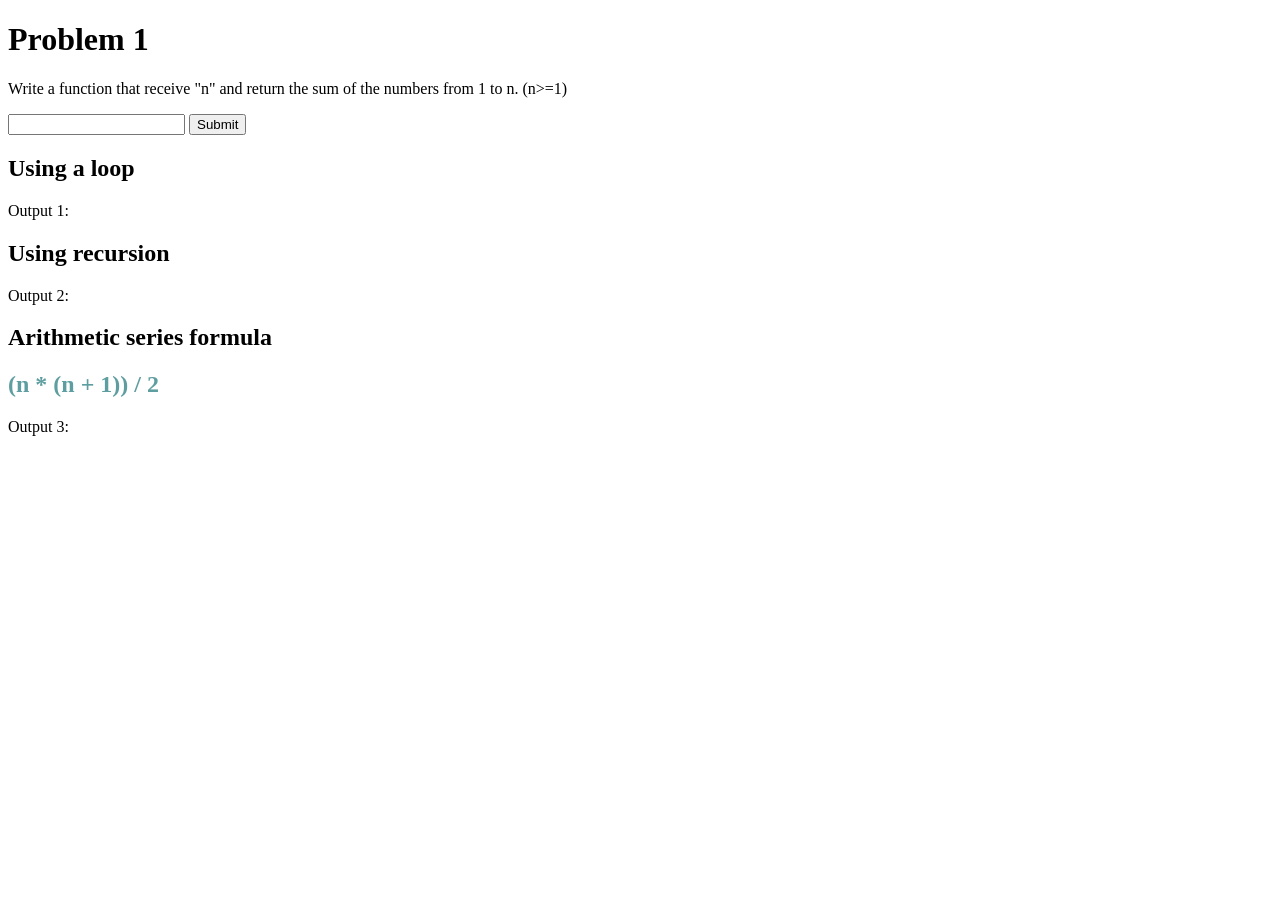
<file: src/problem1/index.html>
<!DOCTYPE html>
<html lang="en">
  <head>
    <meta charset="UTF-8" />
    <meta name="viewport" content="width=device-width, initial-scale=1.0" />
    <title>Document</title>
  </head>
  <body>
    <h1>Problem 1</h1>
    <p>
      Write a function that receive "n" and return the sum of the numbers from 1
      to n. (n>=1)
    </p>
    <div>
      <input type="number" id="input" min="1" />
      <button onclick="sum_to_n_total(document.getElementById('input'))">
        Submit
      </button>
    </div>
    <div>
      <p id="output"><span id="output-error" style="color: red"> </span></p>
      <h2>Using a loop</h2>
      <p id="output">Output 1: <span id="output-value1"> </span></p>
      <h2>Using recursion</h2>
      <p id="output">Output 2: <span id="output-value2"> </span></p>
      <h2>
        Arithmetic series formula
        <h2 style="color: cadetblue">(n * (n + 1)) / 2</h2>
      </h2>
      <p id="output">Output 3: <span id="output-value3"> </span></p>
    </div>
  </body>
  <script src="script.js"></script>
</html>
</file>
